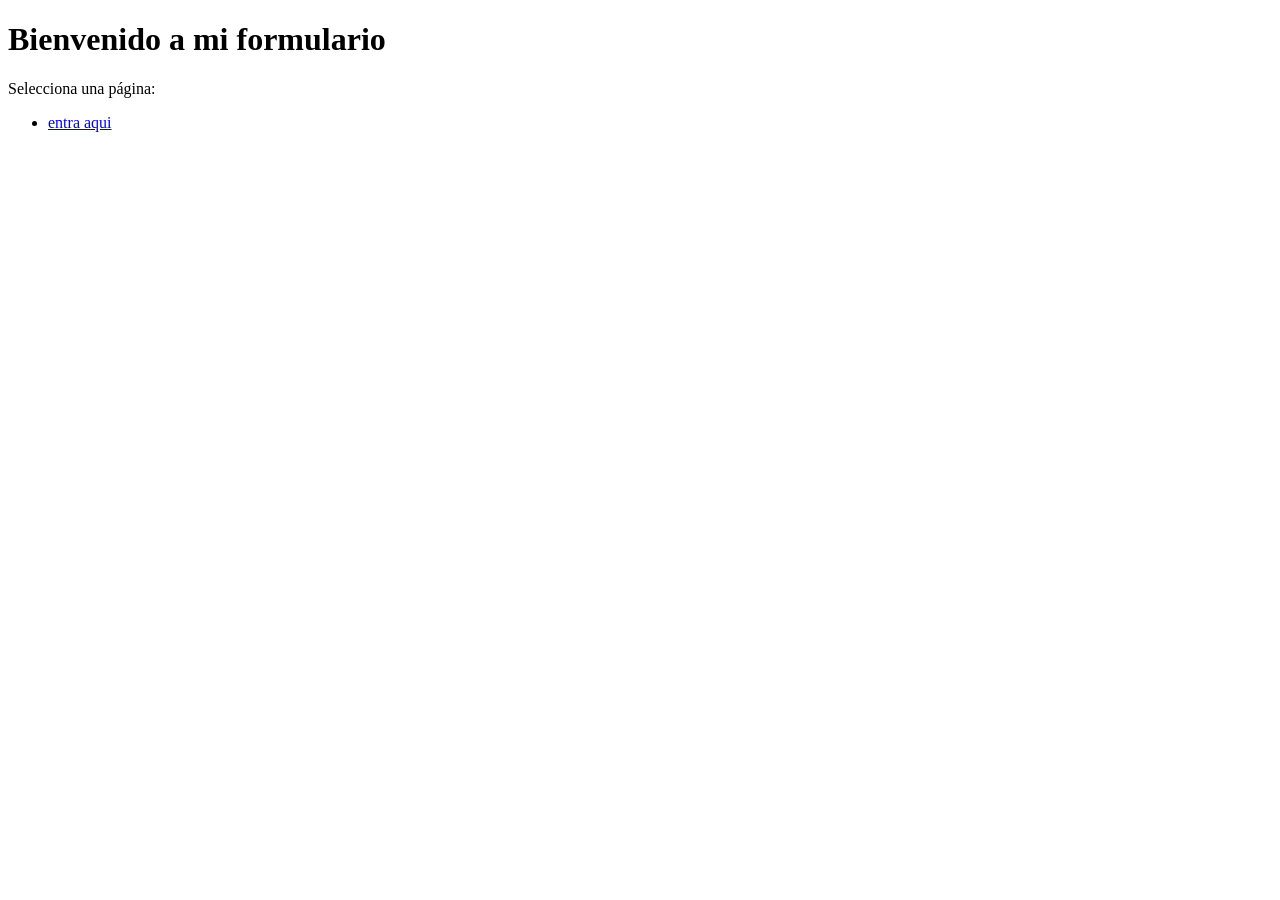
<file: index.html>
<!DOCTYPE html>
<html lang="es">
<head>
    <meta charset="UTF-8">
    <title>Página Principal de mi trabajo</title>
</head>
<body>

    <h1>Bienvenido a mi formulario</h1>

    <p>Selecciona una página:</p>

    <ul>
        <li><a href="formulario1.html">entra aqui</a></li>
    </ul>

</body>
</html>
</file>
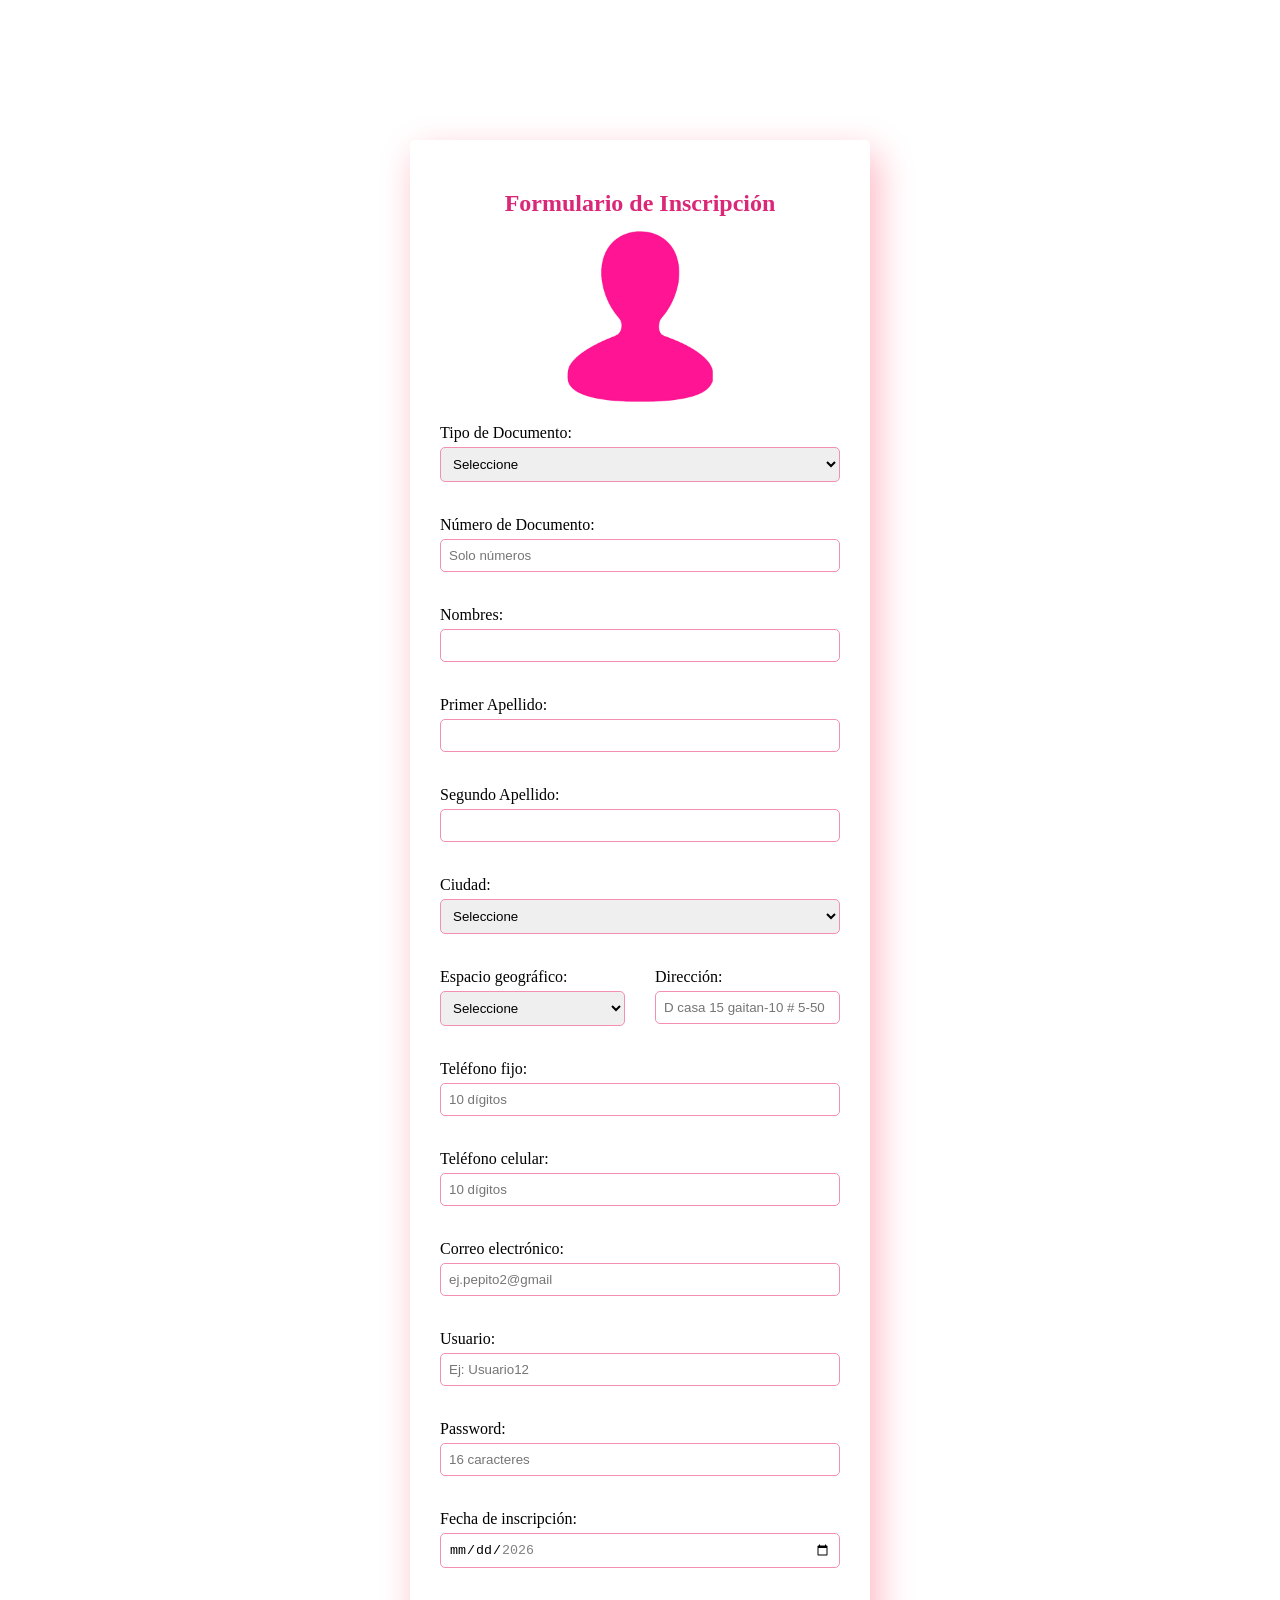
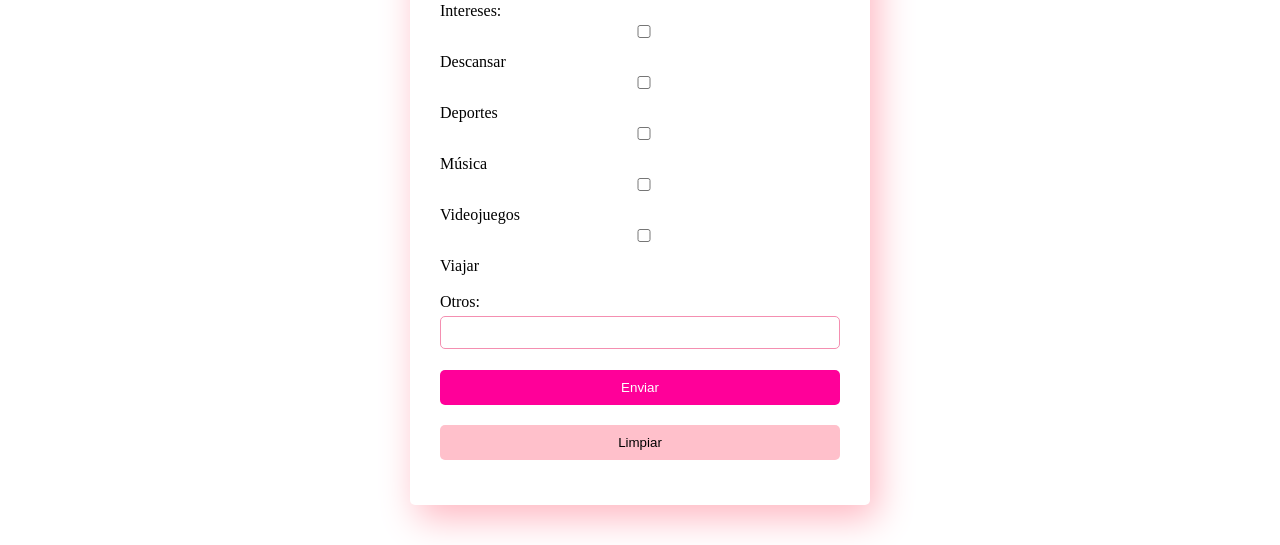
<file: formulario1.html>
<!DOCTYPE html>
<html>
<head>
<meta charset="UTF-8">

<title>Formulario de Inscripción</title>
<link rel="stylesheet" href="FormularioV1.css">
</head>

<body>
<div class="formulario">
<center>
<h2>Formulario de Inscripción</h2>
</center>
<center>
<img src="imagen1 (1).png" width="300">
</center>
<form>

<br>
<div class="campo">
Tipo de Documento:
<select required>
<option value="">Seleccione</option>
<option>Cédula</option>
<option>Tarjeta de identidad</option>
<option>Cédula de extranjería</option>
</select>
</div>
<br>
<div class="campo">
Número de Documento:
<input type="text" id="documento" pattern="[0-9]{5,15}" placeholder="Solo números" required>
<small class="mensaje"></small>
</div>
<br>
<div class="campo">
Nombres:
<input type="text" id="nombres" minlength="3" maxlength="64"
pattern="[A-Za-zÁÉÍÓÚáéíóúñÑ ]+" required>
<small class="mensaje"></small>
</div>
<br>
<div class="campo">
Primer Apellido:
<input type="text" id="apellido1"  minlength="3" maxlength="64"
pattern="[A-Za-zÁÉÍÓÚáéíóúñÑ ]+" required>
<small class="mensaje"></small>
</div>
<br>
<div class="campo">
Segundo Apellido:
<input type="text" id="apellido2"  minlength="3" maxlength="64"
pattern="[A-Za-zÁÉÍÓÚáéíóúñÑ ]+" required>
<small class="mensaje"></small>
</div>
<br>

<div class="campo">
Ciudad:
<select required>
<option value="">Seleccione</option>
<option>Bogotá</option>
<option>Cartagena</option>
<option>Medellín</option>
<option>Cali</option>
<option>Barranquilla</option>
<option>Bucaramanga</option>
<option>Santa Marta</option>
<option>Ibagué</option>
<option>Neiva</option>
<option>Tunja</option>
</select>
</div>
<br>

<div class="fila">
    <div class="campo">
        Espacio geográfico:
        <select required>
            <option value="">Seleccione</option>
            <option>manzana</option>
            <option>calle</option>
            <option>carrera</option>
            <option>avenida</option>
            <option>transversales</option>
        </select>
    </div>

    <div class="campo">
        Dirección:
        <input type="text" id="direccion" placeholder="D casa 15 gaitan-10 # 5-50" required>
        <small class="mensaje"></small>
    </div>
</div>
<br>
<div class="campo">
Teléfono fijo:
<input type="tel" pattern="[0-9]{10}" placeholder="10 dígitos">
</div>
<br>
<div class="campo">
Teléfono celular:
<input type="tel" id="celular" pattern="[0-9]{10}" placeholder="10 dígitos" required>
<small class="mensaje"></small>
</div>
<br>
<div class="campo">
Correo electrónico:
<input type="email" id="correo" placeholder="ej.pepito2@gmail" required>
<small class="mensaje"></small>
</div>
<br>
<div class="campo">
Usuario:
<input type="text" id="usuario" minlength="3" maxlength="16" placeholder="Ej: Usuario12" required>
<small class="mensaje"></small>
</div>
<br>
<div class="campo">
Password:
<input type="password" id="password" maxlength="16" placeholder="16 caracteres" required>
<small class="mensaje"></small>
</div>
<br>
<div class="campo">
Fecha de inscripción:
<input type="date" id="fecha" min="2026-02-15" max="2026-03-06" required>
</div>
<br>

<div class="campo">
Intereses:
<br>
<input type="checkbox"> Descansar
<input type="checkbox"> Deportes
<input type="checkbox"> Música
<input type="checkbox"> Videojuegos
<input type="checkbox"> Viajar
<br><br>
Otros: <input type="text">
</div>

<input type="submit" value="Enviar">
<input type="reset" value="Limpiar">

</form>
</div>
<script src="FormularioV2.js"></script>
</body>
</html>
</file>
<file: FormularioV1.css>
h2{
    color:#db2777;
}

body{
font-family: 'calibri';
background: linear-gradient(135deg, #fce7f3);
display:flex;
margin:0;
padding:40px 0;
justify-content:left;
align-items:center;
}

.formulario{
width:400px;
background: #FFFFFF;
padding:30px;
margin: auto;
margin-top: 100px;
border-radius:5px;
color: black;
box-shadow: 7px 13px 37px lightpink;
}

.formulario h2{
text-align:center;
margin-bottom:14px;
}

input, select{
width: 70%;
padding:7px;
margin-top:5px;
margin-bottom:15px;
border:1px solid deeppink;
border-radius:5px;
box-sizing:border-box;
}

input:focus,
select:focus,
textarea:focus{
outline: none;
border: 1px solid none;
box-shadow: 0 0 0 2px deeppink;
}

input[type="submit"]{
width: 100%;
padding:10px;
background:#ff0099;
color:white;
border:none;
cursor:pointer;
;
}

input[type="submit"]:hover{
background:#990066;
}

input[type="reset"]{
width: 100%;
padding:10px;
background:pink;
border:none;
cursor:pointer;
}

input[type="reset"]:hover{
background:lightpink;
}

.campo{
margin-bottom: 1px;
}
.campo input,
.campo select{
width:100%;
padding:8px;
margin-top:5px;
border: 1px solid #f48fb1;
border-radius:5px;
box-sizing:border-box;
}

button:hover {
  background: #e60087;
}

.fila {
    display: flex;
    gap: 30px;
}

.fila .campo {
    flex: 1; 
}

.correcto {
    border-color: green;
}

/* Incorrecto ❌ */
.incorrecto {
    border-color: red;
}

.mensaje {
    font-size: 12px;
    color: red;
}
</file>
